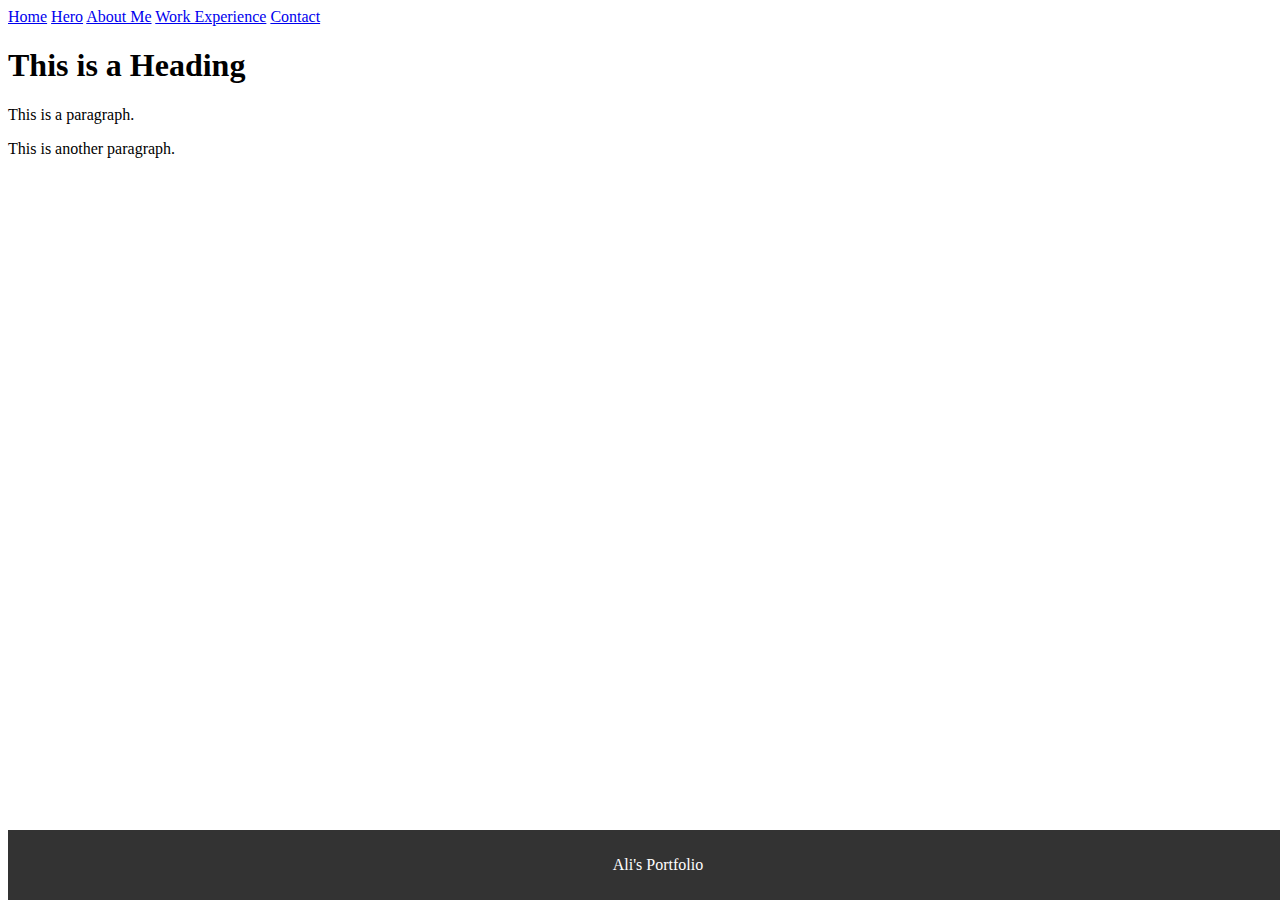
<file: index.html>
<!DOCTYPE html>
<html lang="en">
<meta charset="UTF-8">
<meta name="viewport" content="width=device-width,initial-scale=1">
	<head>
		<title>Home</title>
		<link rel="stylesheet" href="style.css">
	</head>
	<body>

		<div class="topnav">
			<a href="index.html">Home</a>
			<a href="heropage.html">Hero</a>
			<a href="aboutme.html">About Me</a>
			<a href="workexperience.html">Work Experience</a>
			<a href="contactme.html">Contact</a>
		</div>

		<div class="">
			<h1>This is a Heading</h1>
			<p>This is a paragraph.</p>
			<p>This is another paragraph.</p>
		</div>

		
	</body>
	<footer class="footer"> 
		<p>Ali's Portfolio</p>
	</footer>

</html>
</file>
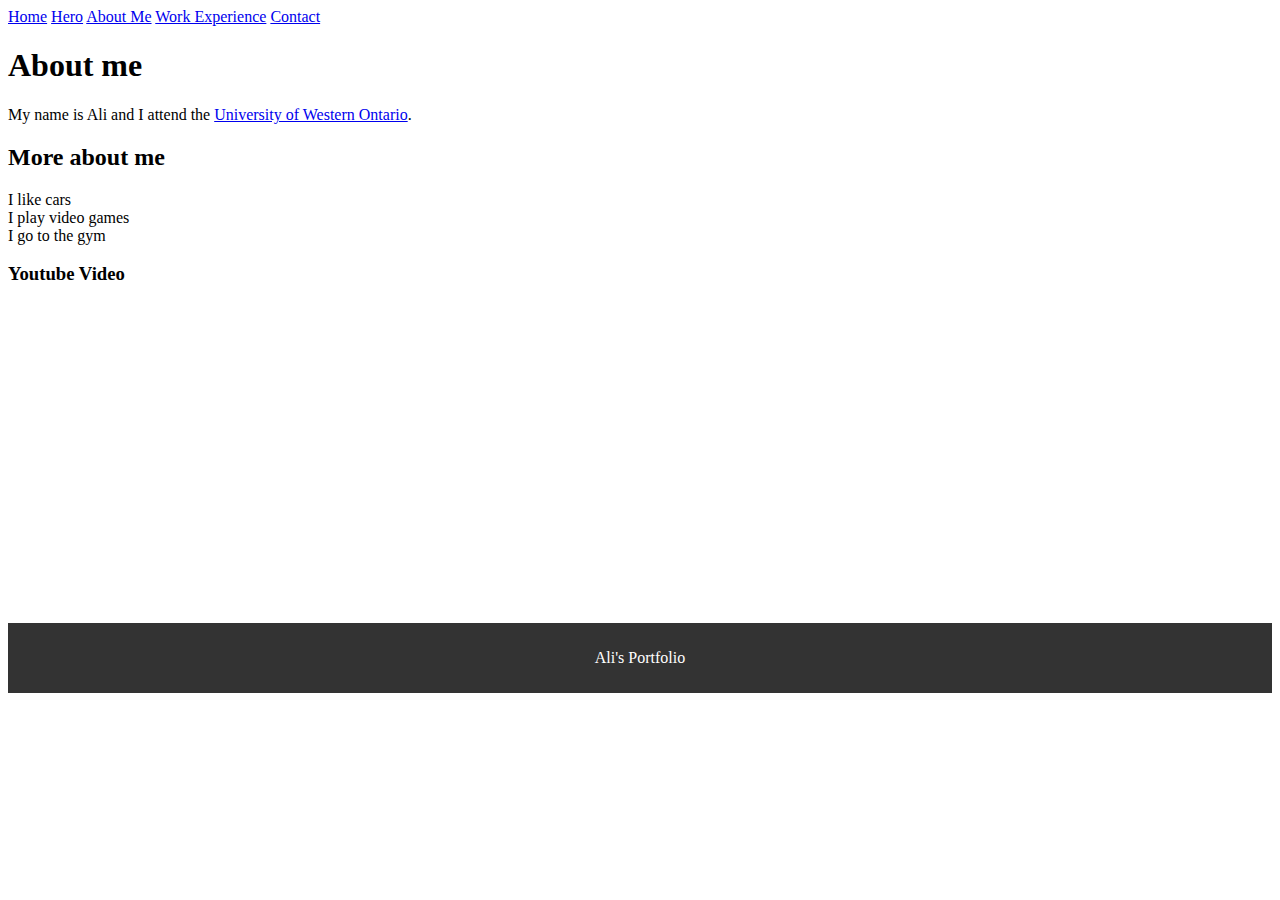
<file: aboutme.html>
<!DOCTYPE html>
<html lang="en">
<meta charset="UTF-8">
<meta name="viewport" content="width=device-width,initial-scale=1">
	<head>
		<title>About Me</title>
		<link rel="stylesheet" href="style.css">
	</head>
	<body>

		<div class="topnav">
			<a href="index.html">Home</a>
			<a href="heropage.html">Hero</a>
			<a href="aboutme.html">About Me</a>
			<a href="workexperience.html">Work Experience</a>
			<a href="contactme.html">Contact</a>
		</div>
		
		
		<div class="aboutme">
			<h1>About me</h1>
			<p>My name is Ali and I attend the <a href="https://www.uwo.ca/index.html">University of Western Ontario</a>.</p>
			<h2>More about me</h2>
			<li>I like cars</li>
			<li>I play video games</li>
			<li>I go to the gym</li>
		</div> 
		
		
	
		<div class="video">
			<h3>Youtube Video</h3>
			<iframe width="560" height="315" src="https://www.youtube.com/embed/OYiVCIxsiMc" title="Is Studying Engineering Really Worth It?" frameborder="0" allow="accelerometer; autoplay; clipboard-write; encrypted-media; gyroscope; picture-in-picture; web-share" allowfullscreen></iframe>
		</div>	
		

	</body>
	<footer class="" style="text-align: center;background-color: #333;color: #fff;padding: 10px;"> 
		<p>Ali's Portfolio</p>
	</footer>
	
</html>
</file>
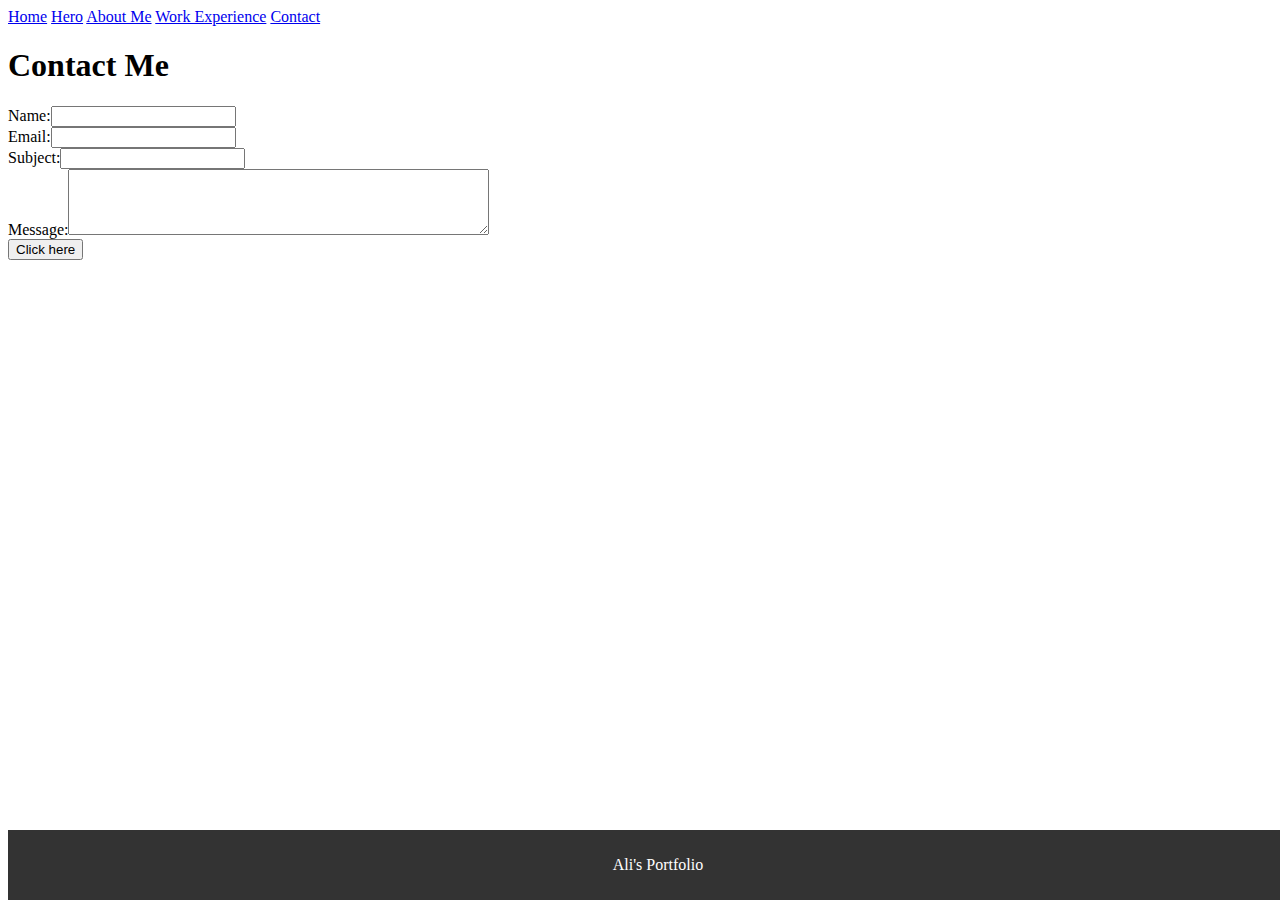
<file: contactme.html>
<!DOCTYPE html>
<html lang="en">
<meta charset="UTF-8">
<meta name="viewport" content="width=device-width,initial-scale=1">
	<head>
		<title>Contact Me</title>
		<link rel="stylesheet" href="style.css">
	</head>
	
	<body>

		<div class="topnav">
			<a href="index.html">Home</a>
			<a href="heropage.html">Hero</a>
			<a href="aboutme.html">About Me</a>
			<a href="workexperience.html">Work Experience</a>
			<a href="contactme.html">Contact</a>
		</div>
		
		<div class="form">
			<h1>Contact Me</h1>
			<form>
				Name:<input type='text' name='username'/>
				<br/>
				Email:<input type='text' name='email'/>
				<br/>
				Subject:<input type='text' name='email'/>
				<br/>
				Message:<textarea text='text' name='message' rows="4" cols="50"></textarea>
				<br/>
				<input type='submit' value='Click here'>
			</form>
		</div>

		
		
	</body>
	<footer class="footer"> 
		<p>Ali's Portfolio</p>
	</footer>
</html>
</file>
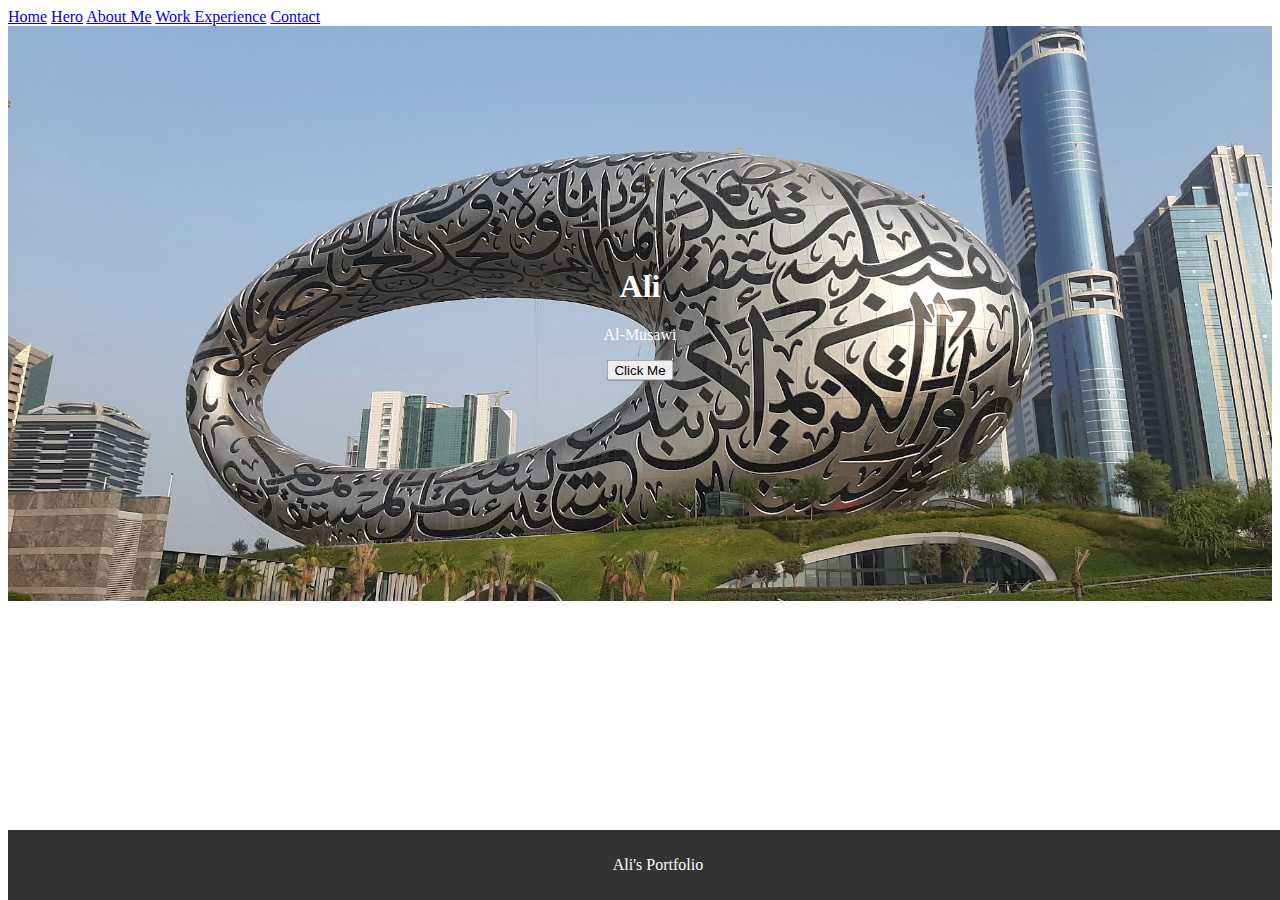
<file: heropage.html>
<html lang="en">
<meta charset="UTF-8">
<meta name="viewport" content="width=device-width,initial-scale=1">
	<head>
		<title>Hero Page</title>
		<link rel="stylesheet" href="style.css">
	</head>
	<body>

		<div class="topnav">
			<a href="index.html">Home</a>
			<a href="heropage.html">Hero</a>
			<a href="aboutme.html">About Me</a>
			<a href="workexperience.html">Work Experience</a>
			<a href="contactme.html">Contact</a>
		</div>

		<div class="hero-image">
			<div class="hero-text">
				<h1>Ali</h1>
				<p>Al-Musawi</p>
				<button>Click Me</button>
			</div>
		</div>

		

	</body>
	<footer class="footer"> 
		<p>Ali's Portfolio</p>
	</footer>
</html>
</file>
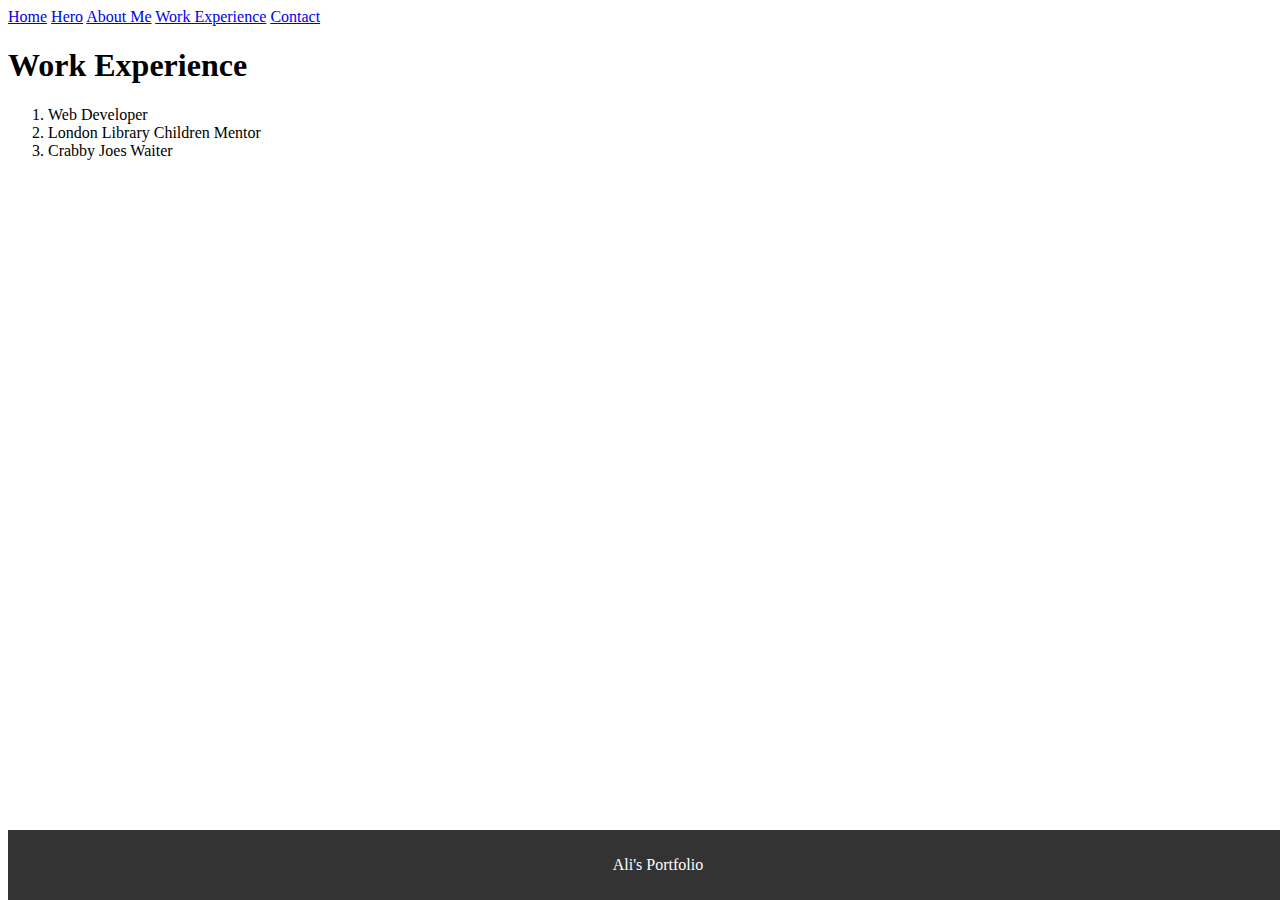
<file: workexperience.html>
<!DOCTYPE html>
<html lang="en">
<meta charset="UTF-8">
<meta name="viewport" content="width=device-width,initial-scale=1">
	<head>
		<title>Work Experience</title>
		<link rel="stylesheet" href="style.css">
	</head>
	<body>

		<div class="topnav">
			<a href="index.html">Home</a>
			<a href="heropage.html">Hero</a>
			<a href="aboutme.html">About Me</a>
			<a href="workexperience.html">Work Experience</a>
			<a href="contactme.html">Contact</a>
		</div>
		
		<div class="workexperience">
			<h1>Work Experience</h1>
			<ol>
				<li>Web Developer</li>
				<li>London Library Children Mentor</li>
				<li>Crabby Joes Waiter</li>
			</ol>
		</div>

	
	</body>
	<footer class="footer"> 
		<p>Ali's Portfolio</p>
	</footer>

</html>
</file>
<file: style.css>
.hero-image {
	background-image: url("futuremuseum.jpeg");
	height: 65%;
	background-position: center;
	background-size: cover;
	position: relative;
}
.hero-text {
	text-align: center;
	position: absolute;
	top: 50%;
	left: 50%;
	transform: translate(-50%, -50%);
	color: white;	
}

	
.footer {
			text-align: center;
            background-color: #333;
            color: #fff;
            padding: 10px;
			width:100%;
			position: absolute;
			bottom: 0;		
}
</file>
